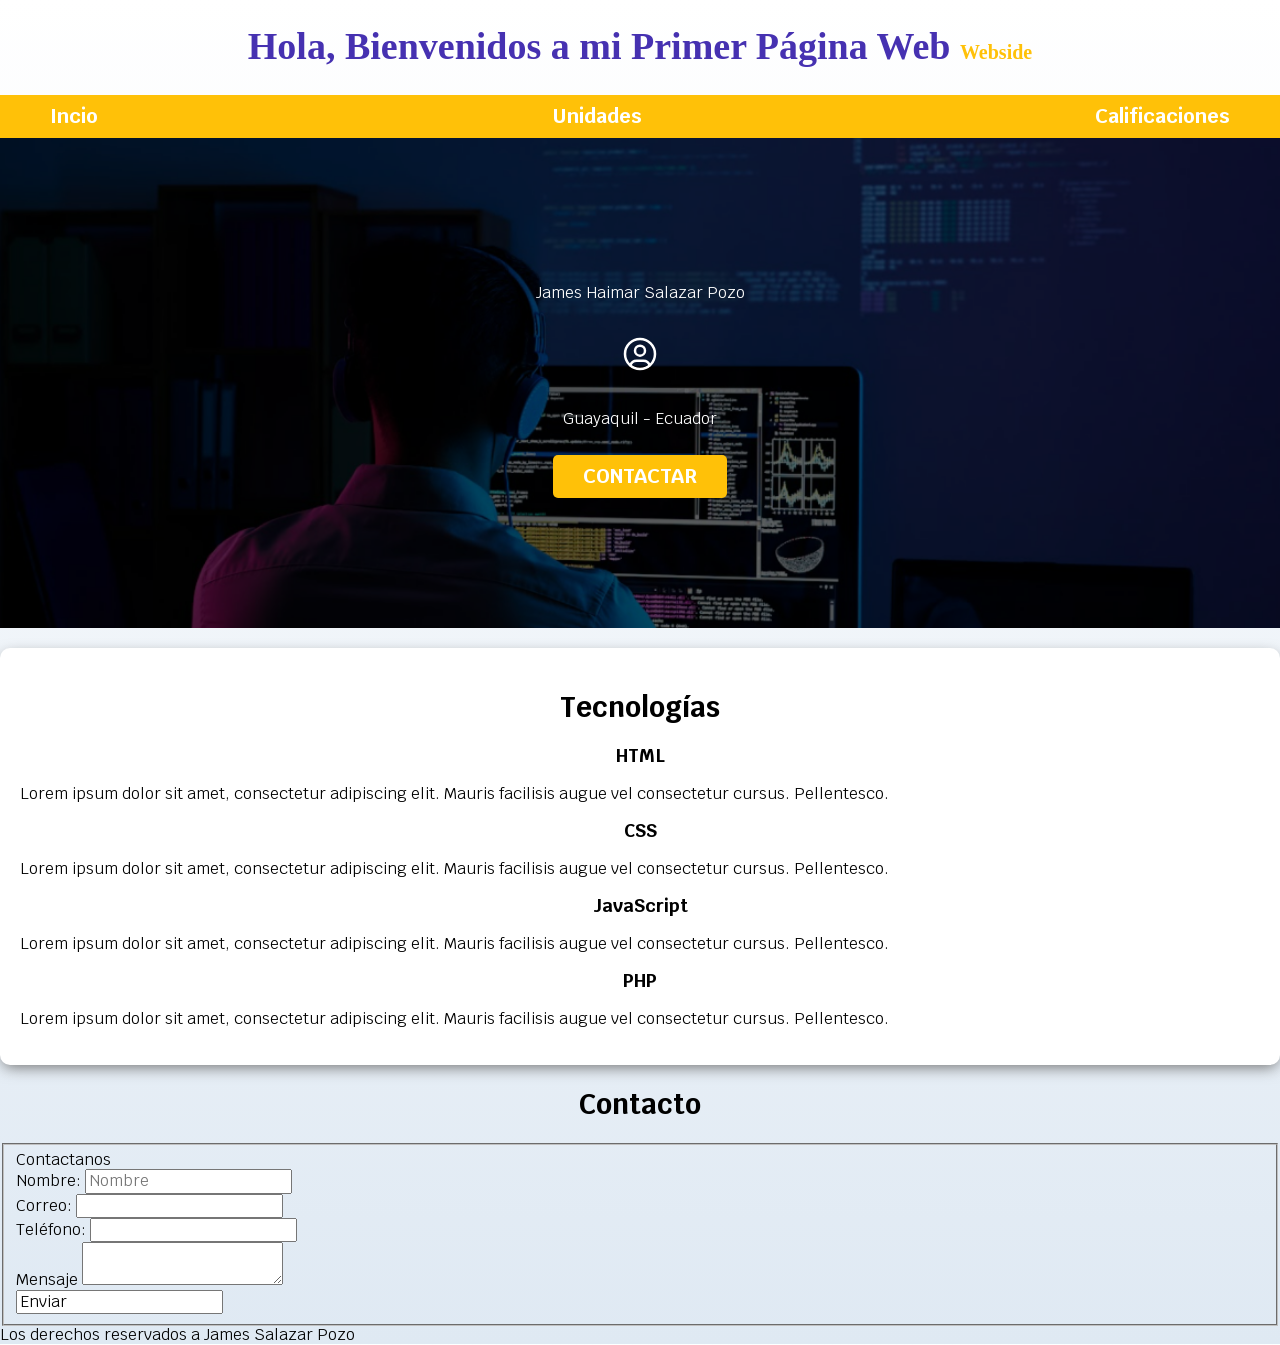
<file: index.html>
<!DOCTYPE html>
<html lang="es">
<head>
    <meta charset="UTF-8">
    <meta name="viewport" content="width=device-width, initial-scale=1.0">
    <title>Mi Primer Página - James Salazar</title>
    <link rel="preload" href="css/normalize.css" as="style">
    <link rel="stylesheet" href="css/normalize.css">
    <link rel="preload" href="css/styles.css" as="style">
    <link rel="stylesheet" href="css/styles.css">

    <link rel="preconnect" href="https://fonts.googleapis.com">
    <link rel="preconnect" href="https://fonts.gstatic.com" crossorigin>
    <link href="https://fonts.googleapis.com/css2?family=Dancing+Script:wght@400..700&family=Krub:wght@200;300;400;500&family=Press+Start+2P&display=swap" rel="stylesheet">
</head>
<body>
    <header>
        <h1 class="titulo">
            Hola, Bienvenidos a mi Primer Página Web <span>Webside</span></h1>
    </header>
    
    <div class="nav-bg">
        <nav class="nav-principal contenedor">
            <a href="index.html">Incio</a>
            <a href="unidades.html">Unidades</a>
            <a href="calificaciones.html">Calificaciones</a>
        </nav>
    </div>
    
    <section class="hero">
        <div class="contenido-hero">
            <p>James Haimar Salazar Pozo</p>
            <p>
                <img src="iconos/contactar.svg" alt="">
            </p>
            <p>Guayaquil - Ecuador</p>
            <a class="boton" href="#">Contactar</a>
        </div>
    </section>

    <main class="sombra">
        <h2>Tecnologías</h2>
        <div class="lenguajes">
            <section>
                <h3>HTML</h3>
                <p>Lorem ipsum dolor sit amet, consectetur adipiscing elit. 
                     Mauris facilisis augue vel consectetur cursus. Pellentesco.
                 </p>
            </section>

            <section>
                <h3>CSS</h3>
                <p>Lorem ipsum dolor sit amet, consectetur adipiscing elit. 
                    Mauris facilisis augue vel consectetur cursus. Pellentesco.
                </p>
            </section>

            <section>
                <h3>JavaScript</h3>
                <p>Lorem ipsum dolor sit amet, consectetur adipiscing elit. 
                    Mauris facilisis augue vel consectetur cursus. Pellentesco.
                </p>
            </section>

            <section>
                <h3>PHP</h3>
                <p>Lorem ipsum dolor sit amet, consectetur adipiscing elit. 
                    Mauris facilisis augue vel consectetur cursus. Pellentesco.
                </p>
            </section>
        </div>
    </main>

    <section>
        <h2>Contacto</h2>
    </section>
    
    <form>
        <fieldset>
            <div>
                <legend>Contactanos</legend>
            </div>

            <div>
                <label>Nombre:</label>
                <input type="text" placeholder="Nombre">
            </div>

            <div>
                <label>Correo:</label>
                <input type="email">
            </div>

            <div>
                <label>Teléfono:</label>
                <input type="tel">
            </div>

            <div>
                <label>Mensaje</label>
                <textarea></textarea>
            </div>

            <div>
                <input type="text" value="Enviar">
            </div>
        </fieldset>
    </form>
    <footer>Los derechos reservados a James Salazar Pozo</footer>
</body>
</html>
</file>
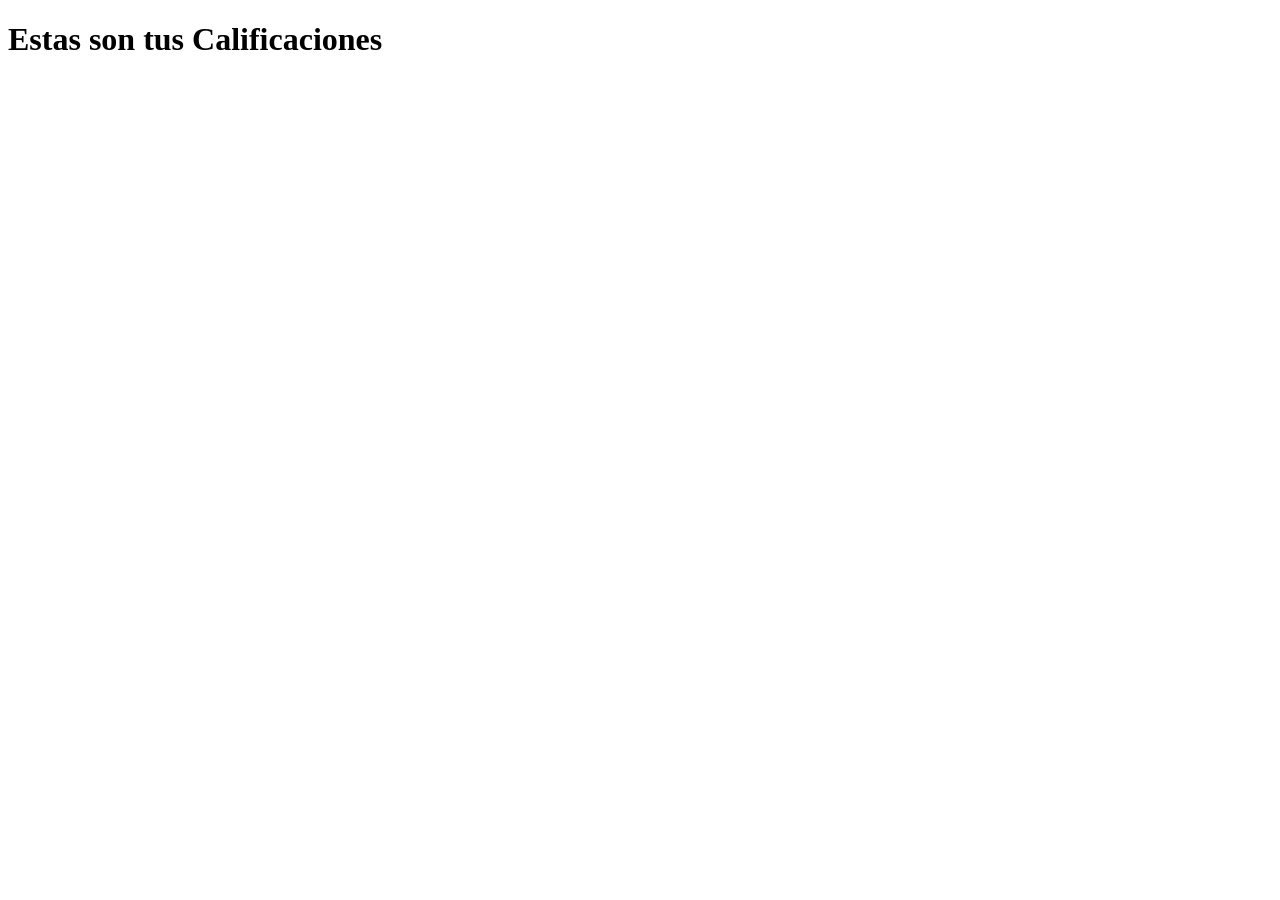
<file: calificaciones.html>
<!DOCTYPE html>
<html lang="es">
<head>
    <meta charset="UTF-8">
    <meta name="viewport" content="width=device-width, initial-scale=1.0">
    <title>Calificaciones</title>
</head>
<body>
    <h1>Estas son tus Calificaciones</h1>
</body>
</html>
</file>
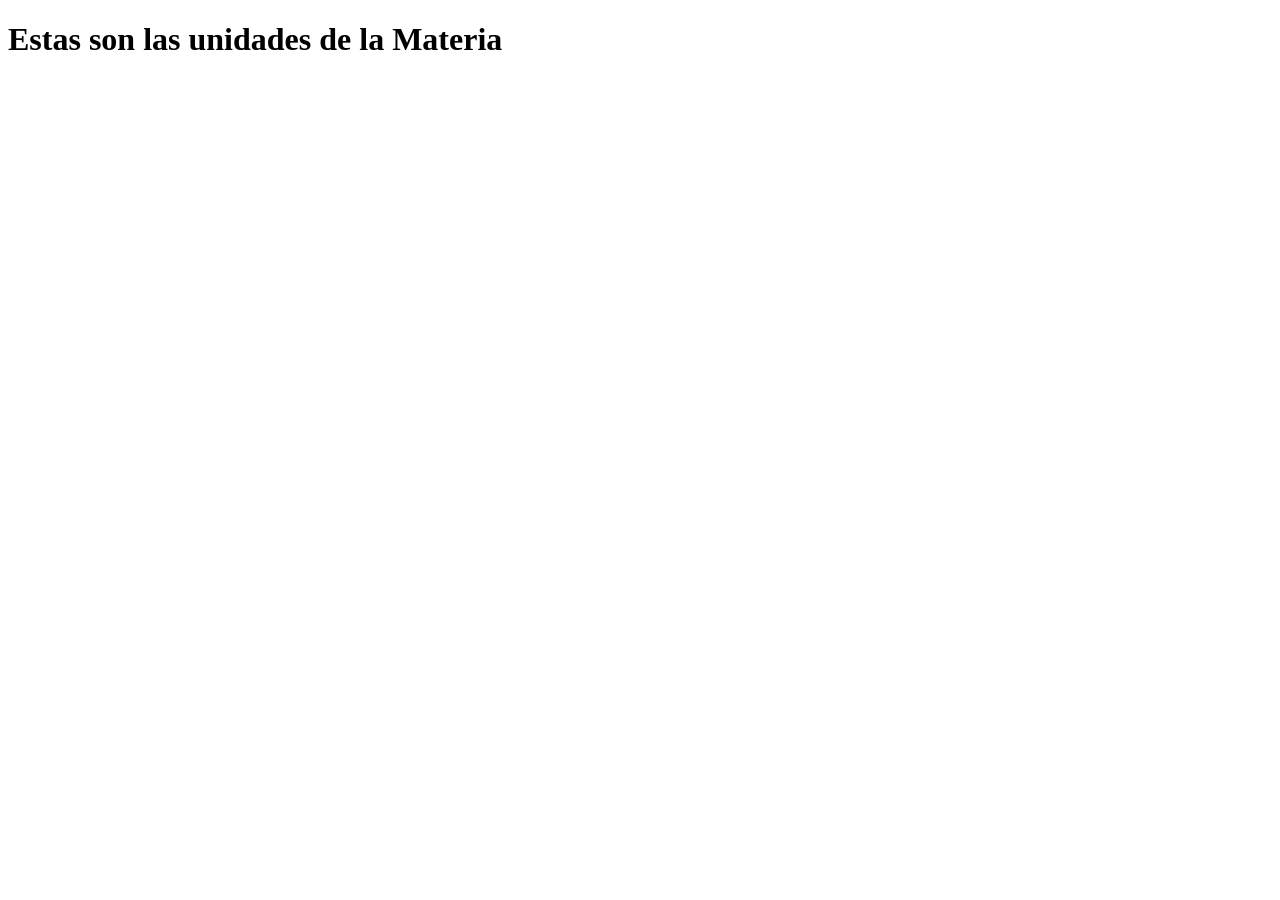
<file: unidades.html>
<!DOCTYPE html>
<html lang="es">
<head>
    <meta charset="UTF-8">
    <meta name="viewport" content="width=device-width, initial-scale=1.0">
    <title>Unidades</title>
</head>
<body>
    <h1>Estas son las unidades de la Materia</h1>
</body>
</html>
</file>
<file: css/styles.css>
:root{
    /*pseudoelementos  para crear valiables 
    personalizadas(Custom Properties)*/
    --blanco: #ffffff;
    --oscuro: #212121;
    --primario: #4631b1;
    --secundario: rgba(255,193,8,1);
    --gris: #777777;
}

html{
    font-size: 62.5%;
    box-sizing: border-box;
}
body{
    font-size: 16px;
    font-family: "Krub";
    background-image: linear-gradient(to top, #dfe9f3 0%, var(--blanco) 100%);
}

.titulo{
    text-align: center;
    font-size: 3.8rem;
    color: var(--primario);
    font-family: 'Times New Roman', Times, serif;
}

.titulo span{
    font-size: 2rem;
    color: var(--secundario);
}

.contenedor{
    max-width: 120rem;
    margin-top: 0rem;
    margin-right: auto;
    margin-bottom: 0rem;
    margin-left: auto;
}

.nav-bg{
    background-color: var(--secundario);
}

.nav-principal{
    display: flex;
    flex-direction: column;
}

@media (min-width: 480px){
    
}

@media (min-width: 786px){
    .nav-principal{
        flex-direction: row;
        justify-content: space-between;
    }
}

@media (min-width: 1140px){
    
}

@media (min-width: 1400px){
    
}

.nav-principal a{
    display: block;
    text-align: center;
    padding: 1rem;
    display: flex;
    color: var(--blanco);
    text-decoration: none;
    font-size: 2rem;
    font-weight: bold;
}

.nav-principal a:hover{
    background-color: var(--primario);
    color: var(--oscuro);
}


.hero{
    background-image: url(../imagenes/debweb.png);
    background-repeat: no-repeat;
    background-size: cover;
    background-position: center;
    height: 450px;
    padding: 20px;
    position: relative;
}

.contenido-hero{
    position: absolute;
    /*background-color: rgba(0, 0, 0,0.7); Froma tradicional o antigua*/
    background-color: rgb(0 0 0 / 60%); 
    width: 100%;
    height: 100%;
    bottom: 0;
    left: 0;
    top: 0;
    right: 0;

    /*Alinear Horizontal y Vertical*/
    display: flex;
    flex-direction: column;
    align-items: center;
    justify-content: center;
}

.contenido-hero p{
    color: var(--blanco);
}

h1{
    font-size: 3.8rem;
}

h2{
    font-size: 2.8rem;
}

h3{
    font-size: 1.8rem;
}

h1, h2, h3{
    text-align: center;
}

.boton{
    background-color: var(--secundario);
    color: var(--blanco);
    padding: 1rem 3rem;
    margin-top: 1rem;
    font-size: 2rem;
    text-decoration: none;
    text-transform: uppercase;
    font-weight: bold;
    border-radius: 0.5rem;
    width: 60%;
    text-align: center;
}

@media (min-width: 480px){
    .boton{
        width: auto;
    }
}

.sombra{
    box-shadow: 0px 5px 15px -3px #707070;
    background-color: var(--blanco);
    padding: 2rem;
    border-radius: 1rem;
    margin-top: 2rem;
}
</file>
